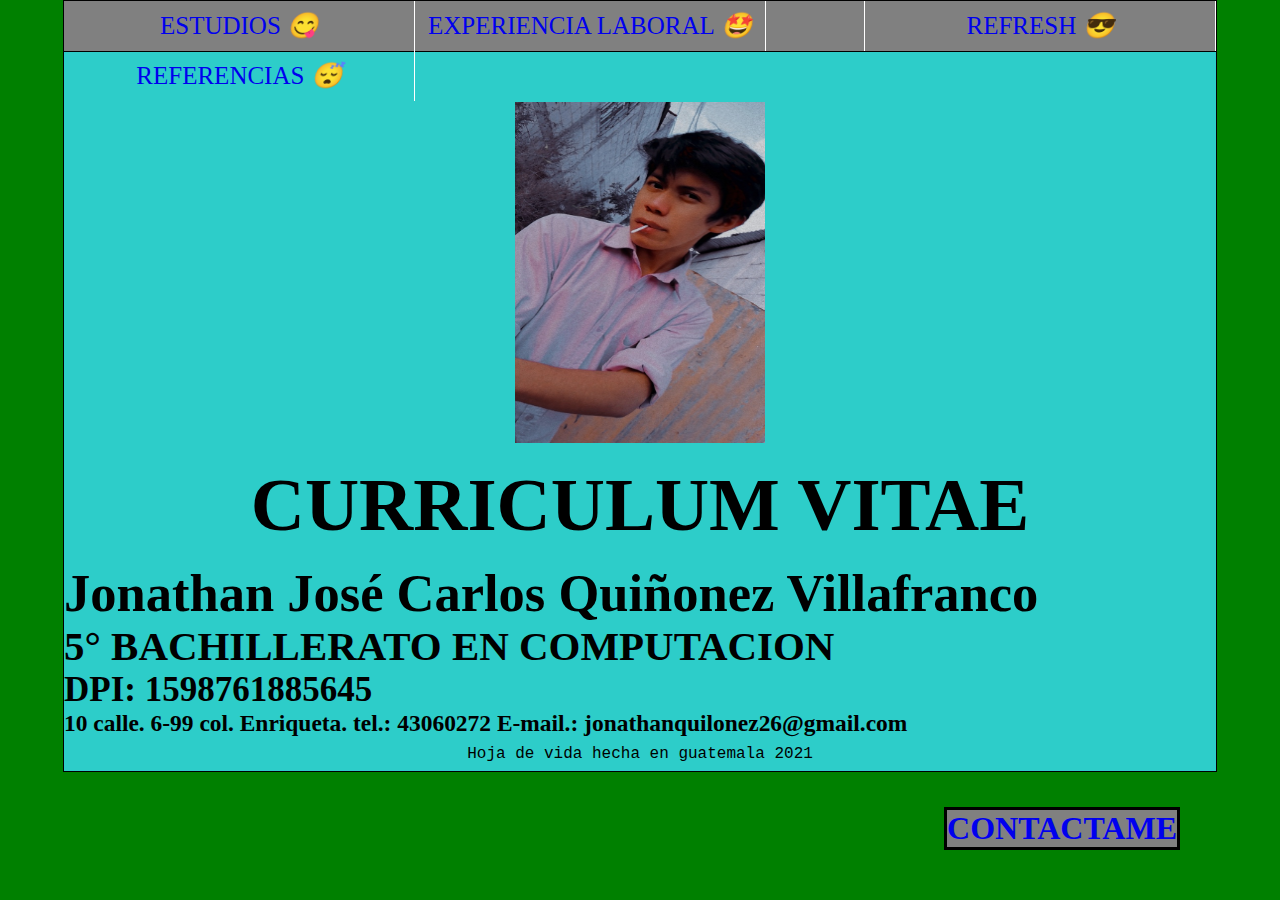
<file: index.html>
<!DOCTYPE html>
<html>
<head>
	<title>MI PRIMERA PAGINA EN REPOCITORIO</title>
	<meta charset="utf-8">
	<link rel="stylesheet" type="text/css" href="css/style.css">
</head>
<body style="background-color: green">

	<div class="container">

		<nav>
			<ul>
			<li style="float: right; border-left: 1px solid white; border-right: none;"><a href="index.html">REFRESH<em> 😎</em></a></li>
			<li><a href="estudios.html">ESTUDIOS<em> 😋</em></a></li>
			<li><a href="exLaboral.html">EXPERIENCIA LABORAL<em> 🤩</em></a></li>
			<li><a href="referencias.html">REFERENCIAS<em> 😴</em></a></li>
			</ul>
		</nav>

		<div class="clean"></div>

		<h1 class="contac">
			<a style="text-decoration: none;" href="comunicate.html">CONTACTAME</a>
		</h1>

		<center><img style="margin-top:50px" src="tools/foto.jpg" width="250" height="341"></center>

		<h1 class="title">CURRICULUM VITAE</h1>
		<article class="article">
			<h2>Jonathan José Carlos Quiñonez Villafranco</h2>
			<h3>5° BACHILLERATO EN COMPUTACION</h3>
			<h4>DPI: 1598761885645</h4>
			<h6>10 calle. 6-99 col. Enriqueta. tel.: 43060272 E-mail.: jonathanquilonez26@gmail.com</h6>
		</article>

		<footer>Hoja de vida hecha en guatemala 2021</footer>
	</div>

</body>
</html>
</file>
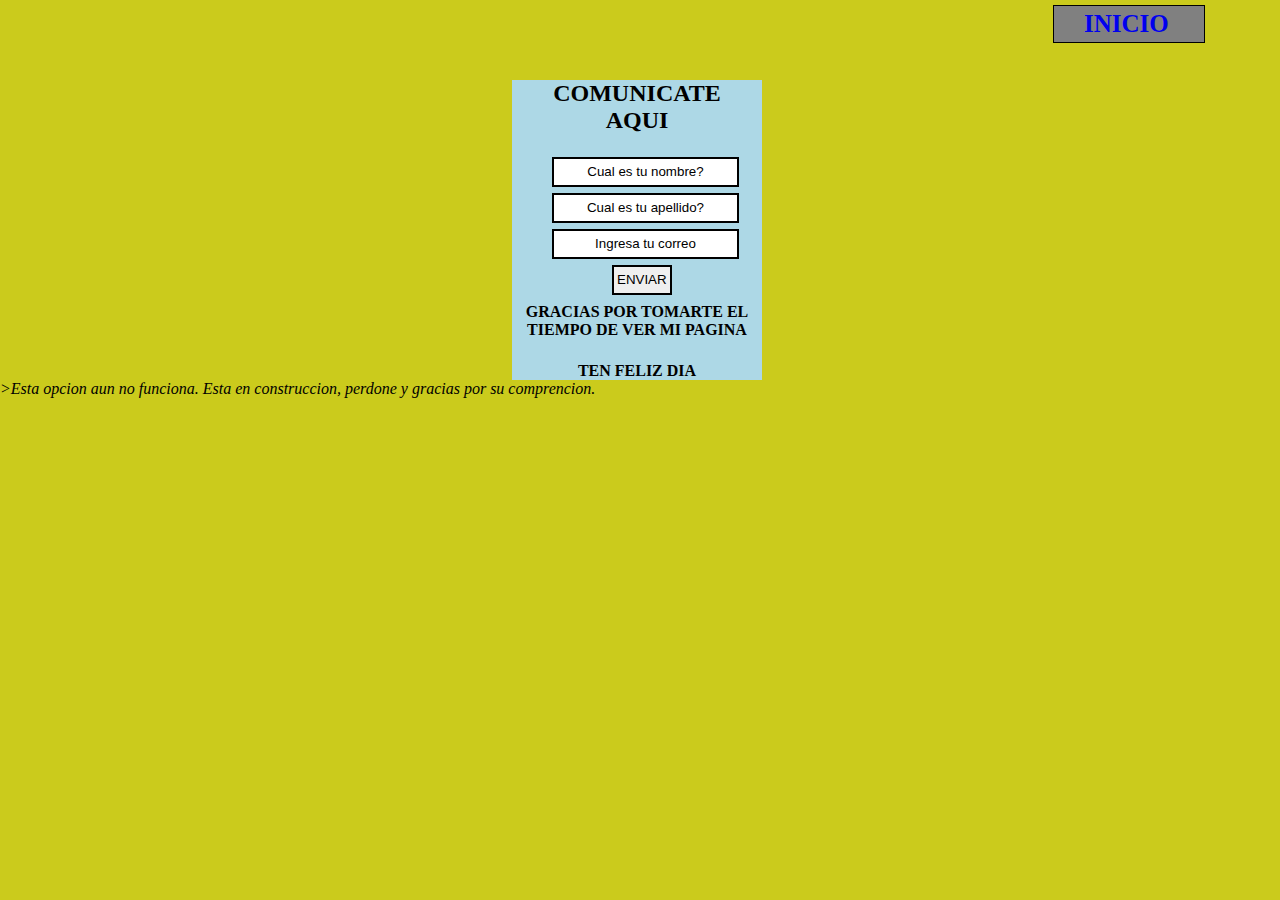
<file: comunicate.html>
<!DOCTYPE html>
<html>
<head>
	<title>COMUNICATE</title>
	<link rel="stylesheet" type="text/css" href="css/style.css">
</head>
<body class="fondoI">

		<form class="form">
			<h2 class="h2">COMUNICATE AQUI</h2>
			<input type="text" name="nombre" value="Cual es tu nombre?">
			<input type="text" name="apellido" value="Cual es tu apellido?">
			<input type="mail" name="correo" value="Ingresa tu correo">
			<input style="margin-left: 100px;" type="submit" name="enviar" value="ENVIAR">
			<h4 class="h4">GRACIAS POR TOMARTE EL TIEMPO DE VER MI PAGINA</h4>
			<br>
			<h4 style="text-align: center;">TEN FELIZ DIA</h4>
		</form>

		<h2 class="home"><a href="index.html">INICIO</a></h2>
		<address>>Esta opcion aun no funciona. Esta en construccion, perdone y gracias por su comprencion.</address>
</body>
</html>
</file>
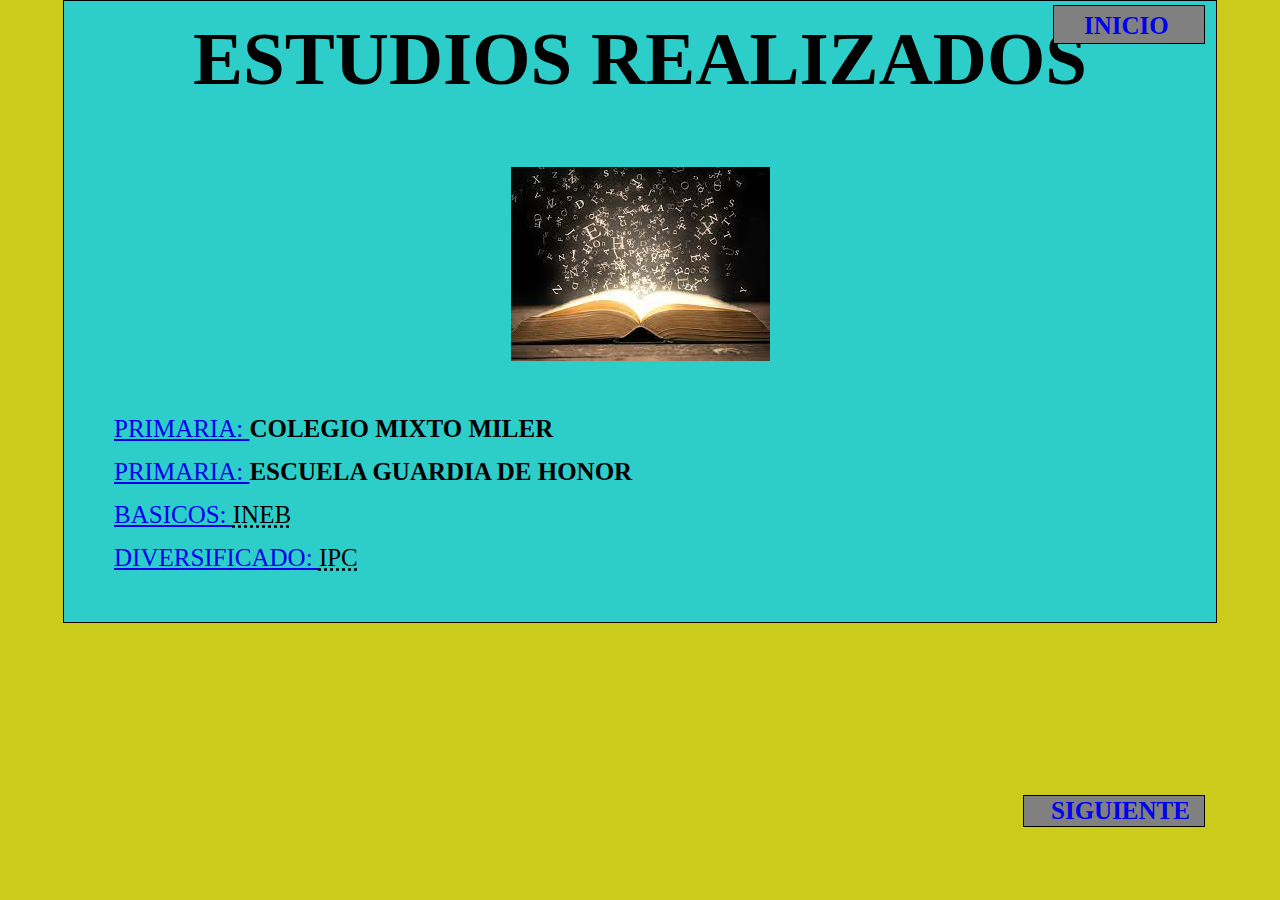
<file: estudios.html>
<!DOCTYPE html>
<html>
<head>
	<title>ESTUDIOS</title>
	<link rel="stylesheet" type="text/css" href="css/style.css">
</head>
<body class="fondoI">

	<div class="container">

		<h1 class="title">ESTUDIOS REALIZADOS</h1>
		<center><img style="margin-top: 50px" src="tools/paz.jpg"></center>
		<ul class="list">
			<li><a href="https://www.facebook.com/Colegio-Miler-Oficial-100236068287656" title="pagina de facebook del colegio">PRIMARIA: </a><b>COLEGIO MIXTO MILER</b></li>
			<li><a href="https://www.facebook.com/pages/Escuela%20Rural%20Mixta%20Guardia%20De%20Honor/783529728359632/" title="pagina de facebook de la escuela">PRIMARIA: </a><b>ESCUELA GUARDIA DE HONOR</b></li>
			<li><a href="https://www.facebook.com/INEB-JM-Villa-Nueva-101352612011765/" title="pagina de facebook del intituto">BASICOS: </a><abbr title="INSTITUTO NACIONAL DE EDUCACION BASICA">INEB</abbr></li>
			<li><a href="https://ipc.edu.gt" title="pagina de del colegio">DIVERSIFICADO: </a><abbr title="INTITUTO PROFECIONAL DE COMPUTACION">IPC</abbr></li>
		</ul>

		<h1 class="home"><a href="index.html">INICIO</a></h1>

		<h2 class="next"><a href="exLaboral.html">SIGUIENTE</a></h2>
	</div>
</body>
</html>
</file>
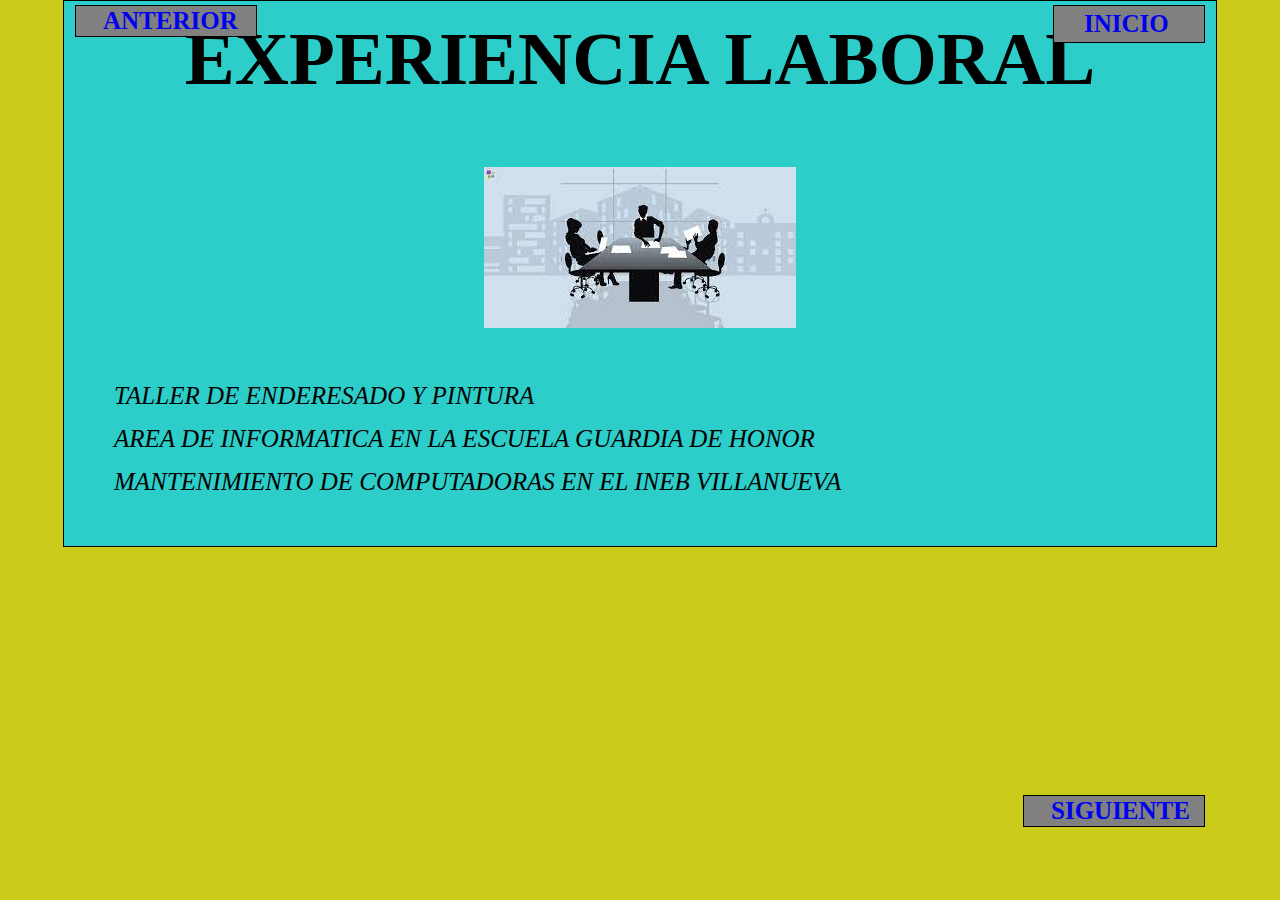
<file: exLaboral.html>
<!DOCTYPE html>
<html>
<head>
	<title>EXPERIENCIA LABORAL</title>
	<link rel="stylesheet" type="text/css" href="css/style.css">
</head>
<body class="fondoI">

	<div class="container">

		<h1 class="title">EXPERIENCIA LABORAL</h1>

		<center><img style="margin-top:50px" src="tools/exlab.jpg"></center>
	
		<ul class="list">
			<li><i>TALLER DE ENDERESADO Y PINTURA</i></li>
			<li><i>AREA DE INFORMATICA EN LA ESCUELA GUARDIA DE HONOR</i></li>
			<li><i>MANTENIMIENTO DE COMPUTADORAS EN EL INEB VILLANUEVA</i></li>
		</ul>

		<h2 class="home"><a href="index.html">INICIO</a></h2>

		<h2 class="next"><a href="referencias.html">SIGUIENTE</a></h2>

		<h2 class="previous"><a href="estudios.html">ANTERIOR</a></h2>
	</div>

</body>
</html>
</file>
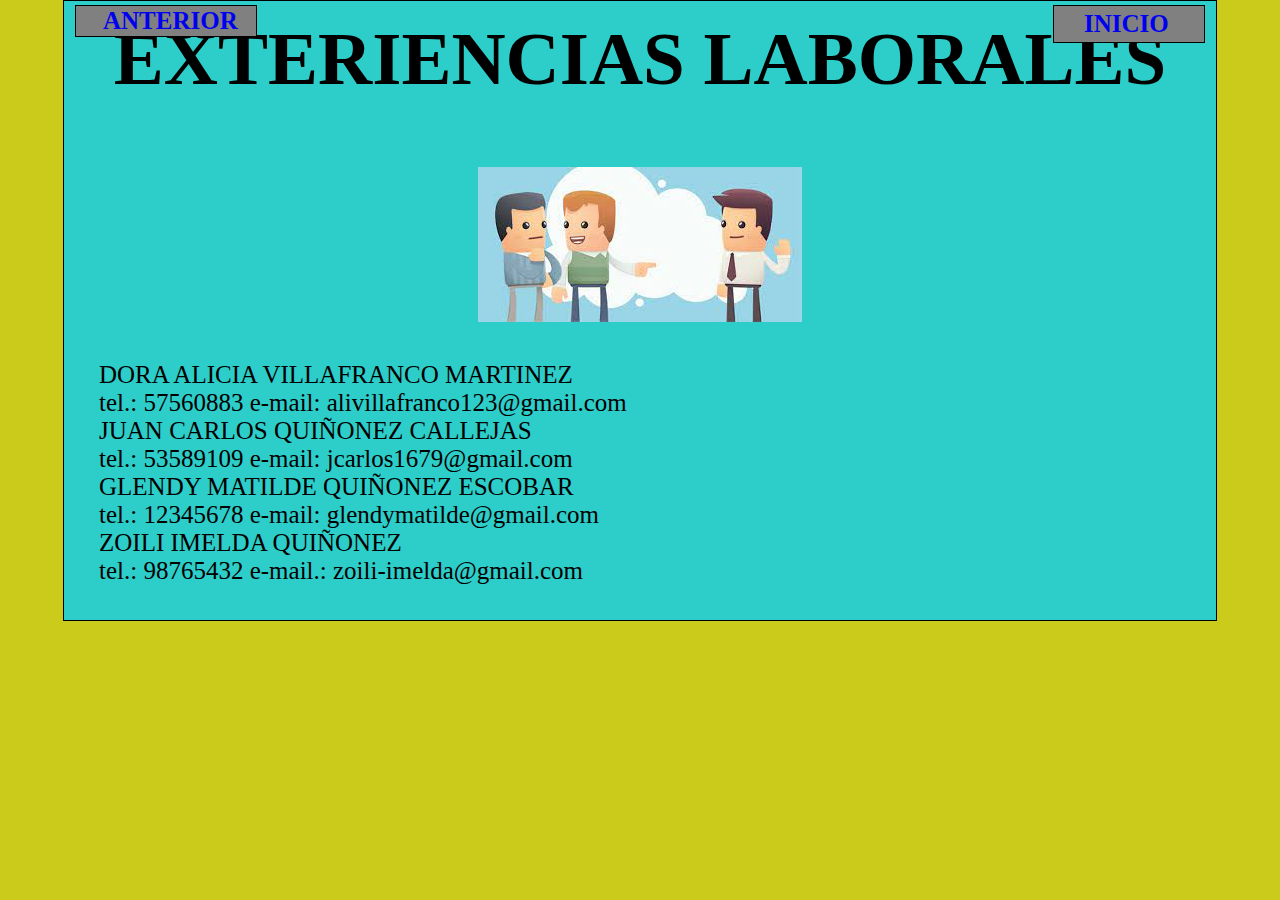
<file: referencias.html>
<!DOCTYPE html>
<html>
<head>
	<title>REFERENCIAS</title>
	<link rel="stylesheet" type="text/css" href="css/style.css">
</head>
<body class="fondoI">
	<div class="container">
		<h1 class="title">EXTERIENCIAS LABORALES</h1>
	<center><img style="margin-top: 50px" src="tools/referencias.jpg"></center>

	<dl class="list">
		<dt>DORA ALICIA VILLAFRANCO MARTINEZ</dt>
		<dd>tel.: 57560883 e-mail: alivillafranco123@gmail.com</dd>
		<dt>JUAN CARLOS QUIÑONEZ CALLEJAS</dt>
		<dd>tel.: 53589109 e-mail: jcarlos1679@gmail.com</dd>
		<dt>GLENDY MATILDE QUIÑONEZ ESCOBAR</dt>
		<dd>tel.: 12345678 e-mail: glendymatilde@gmail.com</dd>
		<dt>ZOILI IMELDA QUIÑONEZ</dt>
		<dd>tel.: 98765432 e-mail.: zoili-imelda@gmail.com</dd>
	</dl>
	<h2 class="home"><a href="index.html">INICIO</a></h2>
	<h2 class="previous"><a href="exLaboral.html">ANTERIOR</a></h2>
	</div>
</body>
</html>
</file>
<file: css/style.css>
*{
	margin: 0px;
	padding: 0px;
}

.fondoI{
	background-color: #CBCB1C;
}

.title{
	font-family: fantasy;
	font-size: 75px;
	text-align:center;
	margin: 15px;
}

.container{
	background-color: #2dcdc9;
	width: 90%;
	margin:0px auto;
	border: 1px solid black;
}
/*BARRA DE NAVEGACION DE LA PAGINA*/
nav ul{
	list-style: none;
}
nav li a{
	font-size: 25px;
	display: block;
	text-decoration: none;
	width: 350px;
	float: left;
	text-align: center;
	line-height: 50px;
	border-right: 1px solid white;
}
nav li a:hover{
	background-color: #4CAF50;
	color: white;
}
nav {
	border-bottom:1px  solid black;
	float: left;
	width:100%;
	height:50px;
	background-color: gray;
}

.clean{
	clear: both;
}

.article{
	font-family: cursive;
	font-size: 35px;
}

footer{
	padding: 12px;
	font-family: courier new;
	text-align: center;
	line-height: 10px;
}
/*LISTAS DE LOGROS*/
.list{
	list-style: none;
	text-decoration: none;
	font-size: 25px;
	margin:10px;
	padding: 25px;
}
.list li{
	margin: 15px;
}
/*INICIO*/
.home{
	border: 1px solid black;
	position: fixed;
	top: 5px;
	right: 75px;
	background-color: gray;
	line-height: 35px;
	width: 150px;
}
.home a{
	text-decoration: none;
	font-size: 25px;
	margin-left: 30px;
}
.home:hover{
	background-color:#4CAF50; 
} .home a:hover{
	color:white;
}
/*SIGUIENTE PAGINA*/
.next{
	border: 1px solid black;
	position: fixed;
	bottom: 73px;
	right: 75px;
	background-color: gray;
	line-height: 30px;
	width: 180px;
}
.next a{
	text-decoration: none;
	font-size: 25px;
	margin-left: 27px;
}
.next:hover{
	background-color:#4CAF50; 
	color: white;
} .next a:hover{
	color:white; 
}
/*PAGINA ANTERIOR*/
.previous{
	border: 1px solid black;
	position: fixed;
	top:5px;
	left:75px;
	background-color: gray;
	line-height: 30px;
	width: 180px;
}
.previous a{
	text-decoration: none;
	font-size: 25px;
	margin-left: 27px;
}
.previous:hover{
	background-color:#4CAF50; 
	color: white;
} .previous a:hover{
	color:white; 
}
/*contactame*/
.contac{
	position: fixed; 
	bottom: 50px; 
	right: 100px; 
	background-color: gray; 
	border: 3px solid black;
	text-decoration: none;
}
.contac a:hover{
	color:white;
	background-color: green;
}

.form{
	background-color: lightblue;
	border-color: black;
	margin-top: 80px;
	margin-left:40%;
	width: 250px;
	height: 300px;
}
.form input{
	border: 2px solid black;
	box-shadow: 9px;
	margin: 3px;
	margin-left: 40px;
	padding: 3px;
	text-align: center;
	line-height: 20px;
}
.h2{
	text-align: center;
	font-family: calibri;
	margin: 20px;
}
.h4{
	text-align: center;
	font-family: calibri;
	margin: 5px;
}
</file>
